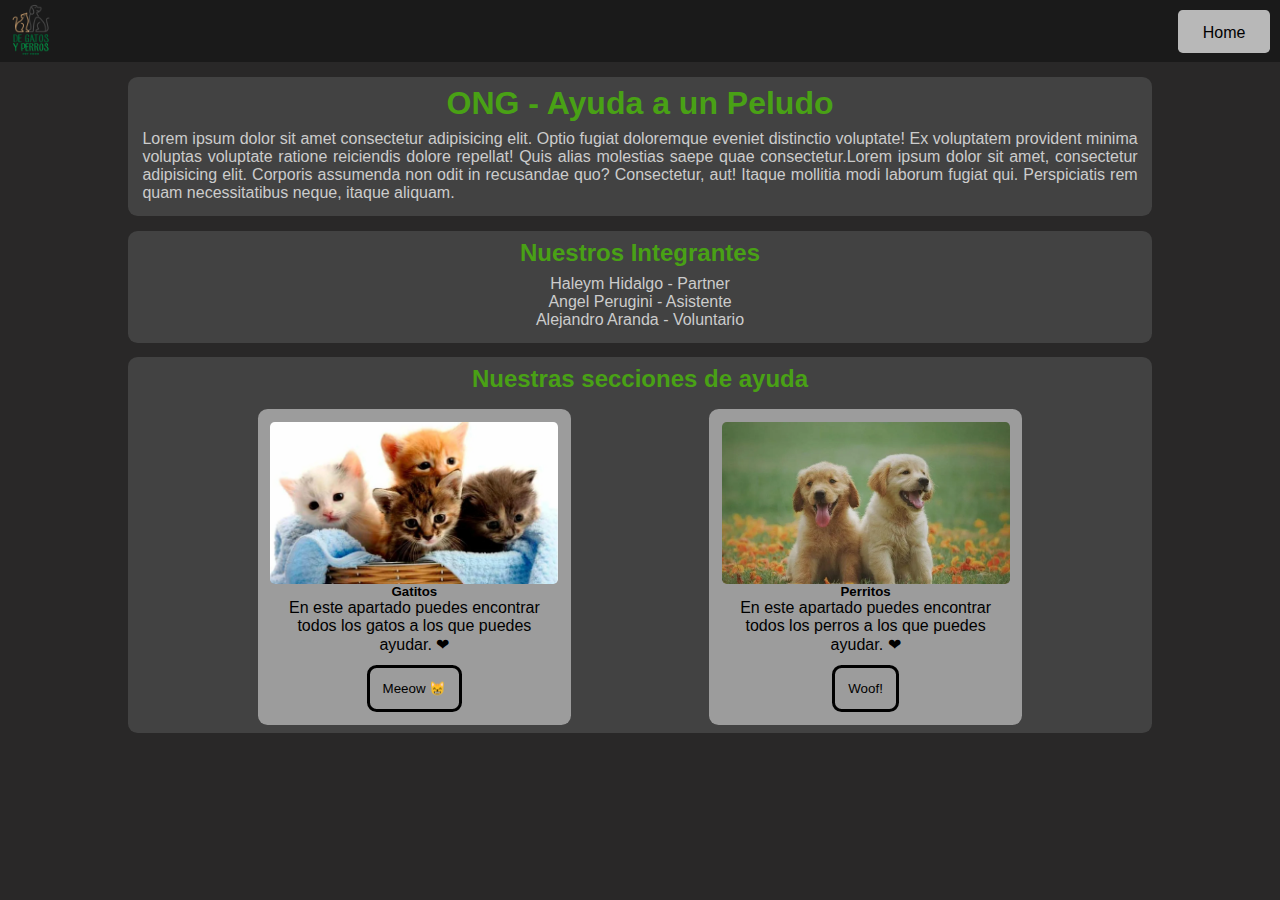
<file: index.html>
<!DOCTYPE html>
<html lang="en">
<head>
    <meta charset="UTF-8">
    <meta name="viewport" content="width=device-width, initial-scale=1.0">
    <link rel="stylesheet" href="./assets/css/styles.css">
    <title>Ayuda a un peludo</title>
</head>
<body class="bg-dark">
    <head>
        <nav class="nav-style">
            <img src="./assets/img/logo.png" alt="logo">
            <a href="./index.html" class="btn-home">Home</a>
        </nav>
    </head>
    <main>
        <article class="article-style">
            <h1 class="titulo">ONG - Ayuda a un Peludo</h1>
            <p class="parrafo-style1">Lorem ipsum dolor sit amet consectetur adipisicing elit. Optio fugiat doloremque eveniet distinctio voluptate! Ex voluptatem provident minima voluptas voluptate ratione reiciendis dolore repellat! Quis alias molestias saepe quae consectetur.Lorem ipsum dolor sit amet, consectetur adipisicing elit. Corporis assumenda non odit in recusandae quo? Consectetur, aut! Itaque mollitia modi laborum fugiat qui. Perspiciatis rem quam necessitatibus neque, itaque aliquam.</p>
        </article>
        <article class="article-style">
            <h2 class="titulo">Nuestros Integrantes</h2>
            <ul class="list-1">
                <li>Haleym Hidalgo - Partner</li>
                <li>Angel Perugini - Asistente</li>
                <li>Alejandro Aranda - Voluntario</li>
            </ul>
        </article>
        <article class="article-style">
            <h2 class="titulo">Nuestras secciones de ayuda</h2>

            <div class="cards-container">
                <div class="card" style="width: 18rem;">
                    <img src="./assets/img/grupo_gatos.jpg" class="card-img" alt="Grupo de Gatos">
                    <div class="card-body">
                        <h5 class="card-title">Gatitos</h5>
                        <p class="card-text">En este apartado puedes encontrar todos los gatos a los que puedes ayudar. ❤</p>
                        <a href="./gatos.html"><button class="btn-card">Meeow 😸</button></a>
                    </div>
                </div>
    
                <div class="card" style="width: 18rem;">
                    <img src="./assets/img/grupo_perros.jpg" class="card-img" alt="...">
                    <div class="card-body">
                        <h5 class="card-title">Perritos</h5>
                        <p class="card-text">En este apartado puedes encontrar todos los perros a los que puedes ayudar. ❤</p>
                        <a href="./perros.html"><button class="btn-card">Woof!</button></a>
                    </div>
                </div>
            </div>          
        </article>
    </main>
</body>
</html>
</file>
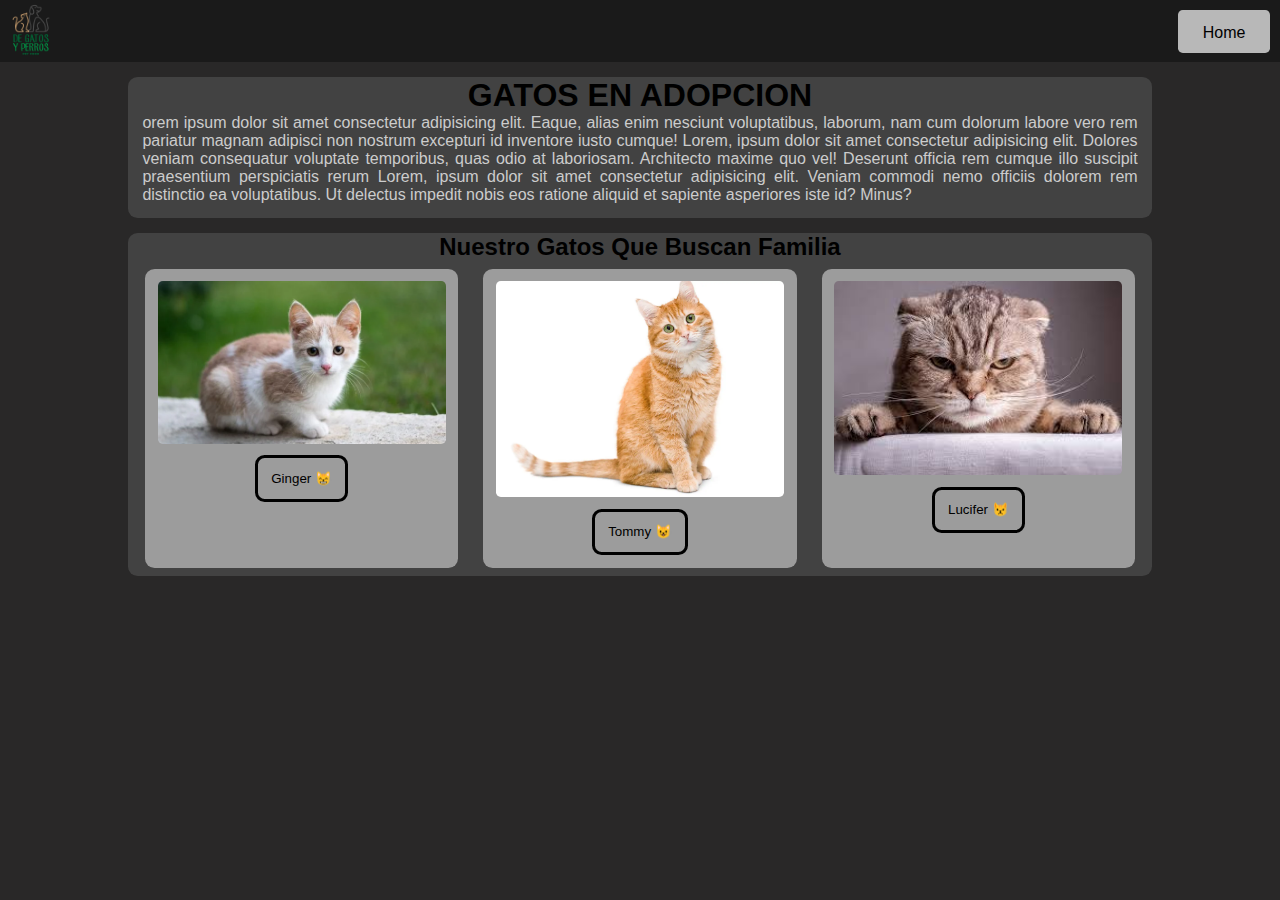
<file: gatos.html>
<!DOCTYPE html>
<html lang="en">
<head>
    <meta charset="UTF-8">
    <meta name="viewport" content="width=device-width, initial-scale=1.0">
    <link rel="stylesheet" href="./assets/css/styles.css">
    <title>Ayuda a un peludo</title>
</head>
<body class="bg-dark">
    <head>
        <nav class="nav-style">
            <img src="./assets/img/logo.png" alt="logo">
            <a href="./index.html" class="btn-home">Home</a>
        </nav>
    </head>

    <article class="article-style">
        <h1 class="titulo-h1">GATOS EN ADOPCION</h1>
        <p class="parrafo-style1">orem ipsum dolor sit amet consectetur adipisicing elit. Eaque, alias enim nesciunt voluptatibus, laborum, nam cum dolorum labore vero rem pariatur magnam adipisci non nostrum excepturi id inventore iusto cumque! Lorem, ipsum dolor sit amet consectetur adipisicing elit. Dolores veniam consequatur voluptate temporibus, quas odio at laboriosam. Architecto maxime quo vel! Deserunt officia rem cumque illo suscipit praesentium perspiciatis rerum Lorem, ipsum dolor sit amet consectetur adipisicing elit. Veniam commodi nemo officiis dolorem rem distinctio ea voluptatibus. Ut delectus impedit nobis eos ratione aliquid et sapiente asperiores iste id? Minus?</p>
    </article>

    <article class="article-style">
        <h2>Nuestro Gatos Que Buscan Familia</h2>
        <div class="cards-container">
            <div class="card" style="width: 18rem;">
                <img src="./assets/img/ginger.jpg" class="card-img" alt="Gato Ginger">
                <div class="card-body">
                    <a href="./ginger.html"><button class="btn-card">Ginger 😸</button></a>
                </div>
            </div>

            <div class="card" style="width: 18rem;">
                <img src="./assets/img/Tommy.jpg" class="card-img" alt="Gato Tommy">
                <div class="card-body">
                    <a href="./tommy.html"><button class="btn-card">Tommy 😺</button></a>
                </div>
            </div>

            <div class="card" style="width: 18rem;">
                <img src="./assets/img/lucifer.jpg" class="card-img" alt="Gato Lucifer">
                <div class="card-body">
                    <a href="./lucifer.html"><button class="btn-card">Lucifer 😾</button></a>
                </div>
            </div>
        </div>
    </article>
</body>
</html>
</file>
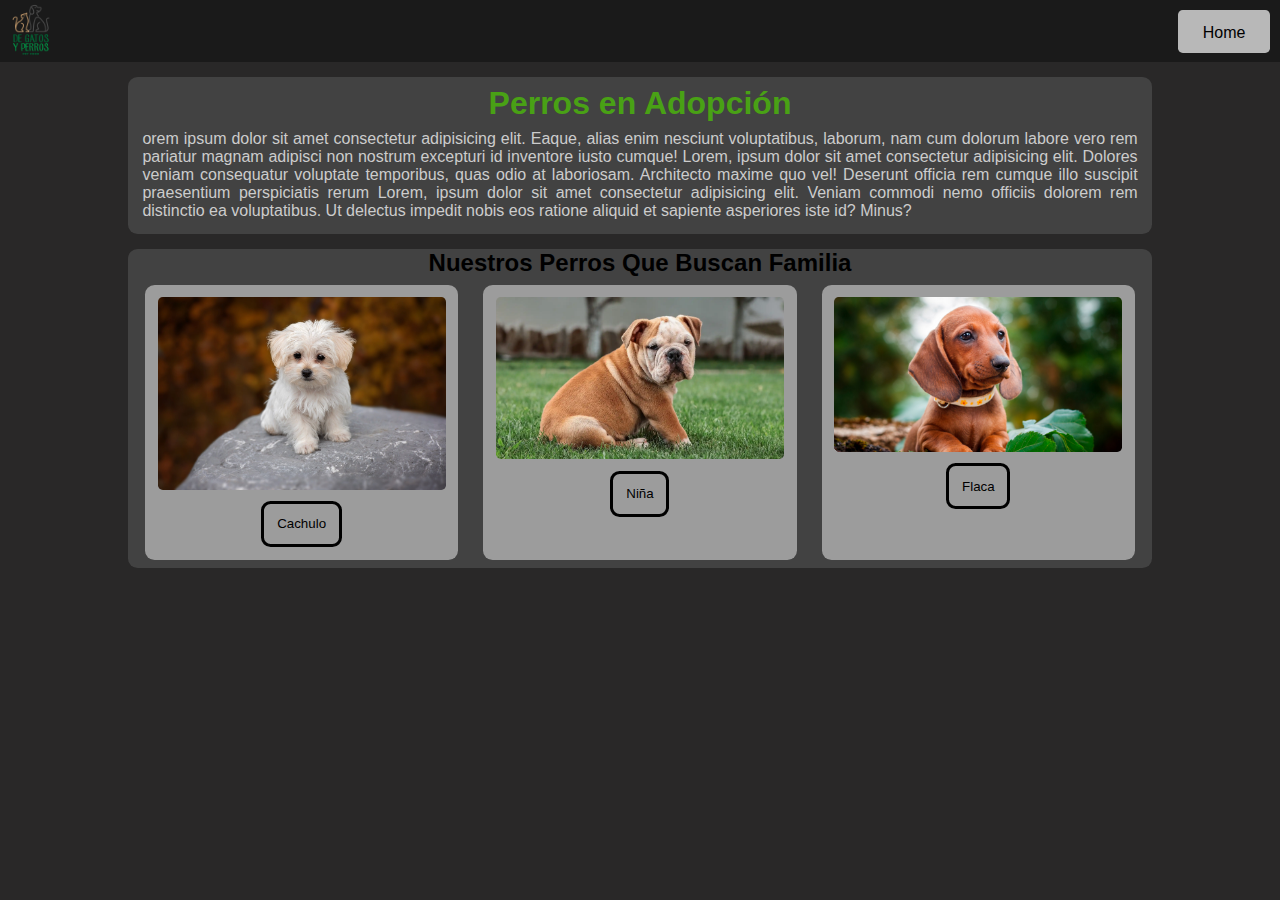
<file: perros.html>
<!DOCTYPE html>
<html lang="en">
<head>
    <meta charset="UTF-8">
    <meta name="viewport" content="width=device-width, initial-scale=1.0">
    <link rel="stylesheet" href="./assets/css/styles.css">
    <title>Ayuda a un peludo</title>
</head>
<body class="bg-dark">
    <head>
        <nav class="nav-style">
            <img src="./assets/img/logo.png" alt="logo">
            <a href="./index.html" class="btn-home">Home</a>
        </nav>
    </head>

    <article class="article-style">
        <h1 class="titulo">Perros en Adopción</h1>
        <p class="parrafo-style1">orem ipsum dolor sit amet consectetur adipisicing elit. Eaque, alias enim nesciunt voluptatibus, laborum, nam cum dolorum labore vero rem pariatur magnam adipisci non nostrum excepturi id inventore iusto cumque! Lorem, ipsum dolor sit amet consectetur adipisicing elit. Dolores veniam consequatur voluptate temporibus, quas odio at laboriosam. Architecto maxime quo vel! Deserunt officia rem cumque illo suscipit praesentium perspiciatis rerum Lorem, ipsum dolor sit amet consectetur adipisicing elit. Veniam commodi nemo officiis dolorem rem distinctio ea voluptatibus. Ut delectus impedit nobis eos ratione aliquid et sapiente asperiores iste id? Minus?</p>
    </article>

    <article class="article-style">
        <h2>Nuestros Perros Que Buscan Familia</h2>
        <div class="cards-container">
            <div class="card" style="width: 18rem;">
                <img src="./assets/img/cachulo.jpg" class="card-img" alt="Perro Cachulo">
                <div class="card-body">
                    <a href="./cachulo.html"><button class="btn-card">Cachulo</button></a>
                </div>
            </div>

            <div class="card" style="width: 18rem;">
                <img src="./assets/img/niña.jpg" class="card-img" alt="Perro Niña">
                <div class="card-body">
                    <a href="./nina.html"><button class="btn-card">Niña</button></a>
                </div>
            </div>

            <div class="card" style="width: 18rem;">
                <img src="./assets/img/flaca.jpg" class="card-img" alt="Perro Flaca">
                <div class="card-body">
                    <a href="./flaca.html"><button class="btn-card">Flaca</button></a>
                </div>
            </div>
        </div>
    </article>
</body>
</html>
</file>
<file: assets/css/styles.css>
* {
    padding: 0;
    margin: 0;
    font-family: 'Trebuchet MS', sans-serif;
}

article{
    text-align: center;
    margin: 0 10%;
}

.nav-style{
    background-color: rgb(26, 26, 26);
    height: 3.9rem;
    display: flex;
    justify-content: space-between;
}

.btn-home:link, .btn-home:visited{
    background-color: rgb(184, 184, 184);
    color: #000;
    padding: 14px 25px;
    text-align: center;
    text-decoration: none;
    display: inline-block;
    margin: .6rem;
    border-radius: .3rem;
    transition: ease-in-out .3s;
}

.btn-home:hover{
    color: rgb(255, 255, 255);
}

.bg-dark{
    background-color: rgb(41, 40, 40);
    color: black;
    text-decoration: none;
}

.article-style{
    background-color: rgb(66, 66, 66);
    border-radius: .6rem;
    margin-top: .9rem;
}

.card{
    display: flex;
    flex-direction: column;
    background-color: rgb(156, 156, 156);
    padding: .8rem;
    border-radius: .6rem;
    margin: .5rem;
}

.cards-container{
    display: flex;
    flex-direction: row;
    justify-content: space-evenly;
}

.titulo{
    color: rgb(73, 161, 21);
    padding: .5rem;
}

.parrafo-style1{
    text-align: justify;
    padding: 0 .9rem .9rem .9rem;
    color: rgb(204, 204, 204);
}

.card-body{
    display: flex;
    flex-direction: column;
}

.list-data-style{
    list-style: none;
    padding: .4rem;
    margin-top: .5rem;
    text-align: center;
}

.btn-card{
    margin-top: .7rem;
    padding: .8rem;
    border-color: #000;
    border-radius: .6rem;
    border: .2rem;
    border-style: solid;
    background-color: rgba(0, 0, 0, 0);
    color: black;
}

.btn-card:hover{
    background-color: rgba(73, 53, 22, 0.247);
    transition: ease-in-out .3s;
    color: white;
    cursor: pointer;
}

.card-img{
    border-radius: .3rem;
}

.list-1{
    list-style: none;
    padding: 0 .9rem .9rem .9rem;
    color: rgb(204, 204, 204);
}

@media only screen and (max-width: 992px) {
    .cards-container{
        display: flex;
        flex-direction: column;
        align-items: center;
    }
}
</file>
